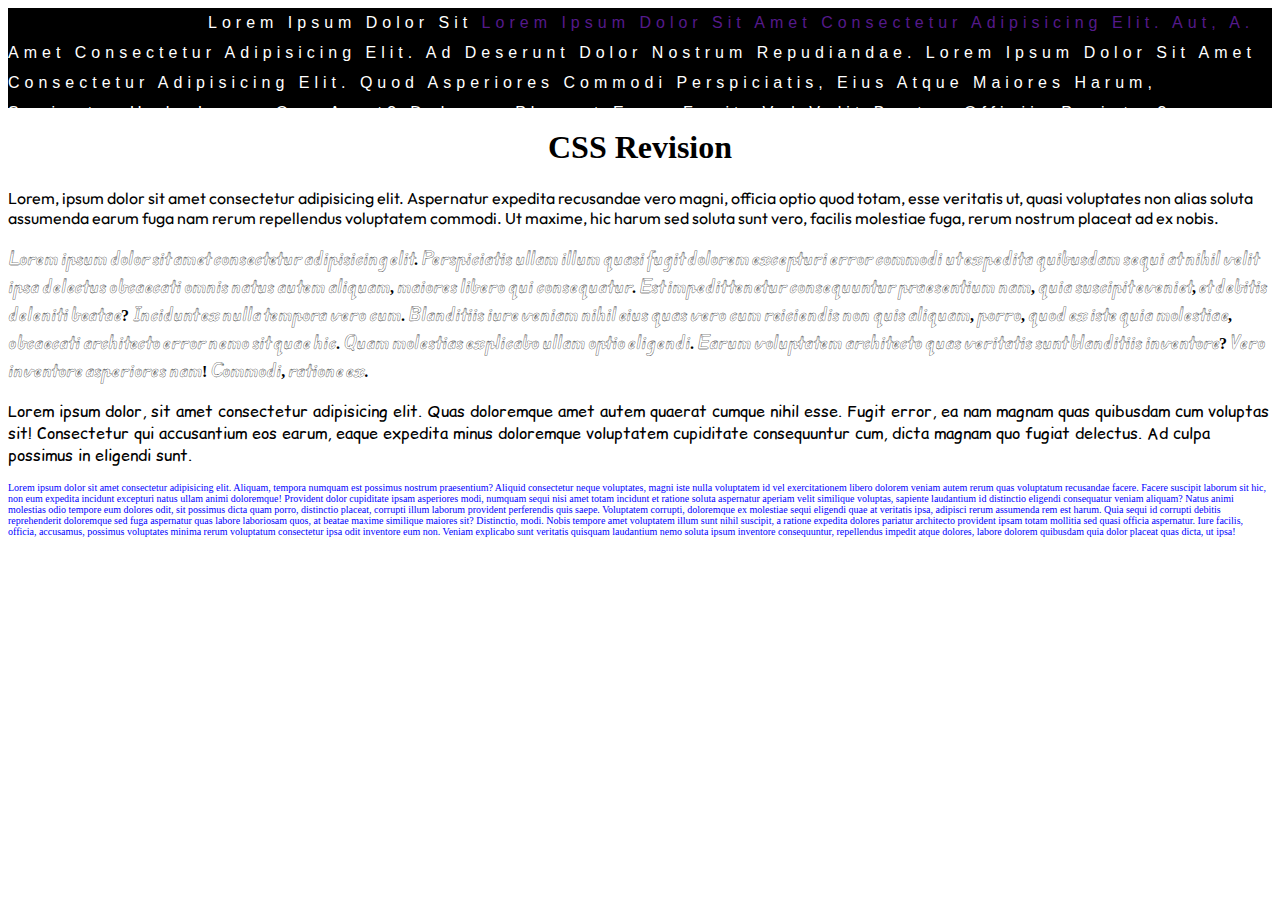
<file: 08_CSS/index.html>
<!DOCTYPE html>
<html lang="en">
<head>
    <meta charset="UTF-8">
    <meta name="viewport" content="width=device-width, initial-scale=1.0">
    <title>Document</title>
    <link rel="preconnect" href="https://fonts.googleapis.com">
<link rel="preconnect" href="https://fonts.gstatic.com" crossorigin>
<link href="https://fonts.googleapis.com/css2?family=Comic+Relief:wght@400;700&family=Edu+AU+VIC+WA+NT+Arrows:wght@400..700&family=Outfit:wght@100..900&display=swap" rel="stylesheet">
    <style>

        

        .heading{
            text-align: center;
            /* text-align: end; */
            /* text-align: start; */
        
        }
.para1{
     font-family: "Outfit", sans-serif;
     font-weight: 400;
}

.para2{
     font-family: "Edu AU VIC WA NT Arrows", cursive;
     font-weight: 900;
}

.para3{
      font-family: "Comic Relief", system-ui;
}

.para4{
    font-size: 10px;
    color: blue;
}

.container{
    height: 100px;
    background-color: black;
    color: white;
    line-height: 30px;
    letter-spacing: 5px;
    /* word-spacing: 50px; */
    /* text-decoration: line-through; */
    /* text-decoration: underline; */
    /* font-style: italic; */
    font-family: Arial, Helvetica, sans-serif;
    font-style: normal;
    /* text-transform: lowercase; */
    /* text-transform: uppercase;
     */
     text-transform: capitalize;
     text-indent: 200px;
     /* overflow: scroll; */
     /* overflow: auto; */

    a{
        text-decoration: none;
    }
  
}
    </style>
</head>
<body>
    <!-- 
    Use Of Internal Css : fontFamily-Font, Font-Size, Color, Font-Weight, Text-Align, Line-Height, Letter-Spacing, Word-Spacing, Text-Decoration, Font-Style, Text- Transform, Text-IndentOnline Font Attachment
    
    -->
    
<div class="container">
    Lorem ipsum dolor sit <a href="">Lorem ipsum dolor sit amet consectetur adipisicing elit. Aut, a.</a> amet consectetur adipisicing elit. Ad deserunt dolor nostrum repudiandae.  Lorem ipsum dolor sit amet consectetur adipisicing elit. Quod asperiores commodi perspiciatis, eius atque maiores harum, sapiente, unde ipsam quo amet? Dolorum placeat error fugit, vel velit beatae officiis pariatur?
</div>
    <h1 class="heading">CSS Revision</h1>
<p class="para1">Lorem, ipsum dolor sit amet consectetur adipisicing elit. Aspernatur expedita recusandae vero magni, officia optio quod totam, esse veritatis ut, quasi voluptates non alias soluta assumenda earum fuga nam rerum repellendus voluptatem commodi. Ut maxime, hic harum sed soluta sunt vero, facilis molestiae fuga, rerum nostrum placeat ad ex nobis.</p>
<p class="para2">Lorem ipsum dolor sit amet consectetur adipisicing elit. Perspiciatis ullam illum quasi fugit dolorem excepturi error commodi ut expedita quibusdam sequi at nihil velit ipsa delectus obcaecati omnis natus autem aliquam, maiores libero qui consequatur. Est impedit tenetur consequuntur praesentium nam, quia suscipit eveniet, et debitis deleniti beatae? Incidunt ex nulla tempora vero cum. Blanditiis iure veniam nihil eius quas vero cum reiciendis non quis aliquam, porro, quod ex iste quia molestiae, obcaecati architecto error nemo sit quae hic. Quam molestias explicabo ullam optio eligendi. Earum voluptatem architecto quas veritatis sunt blanditiis inventore? Vero inventore asperiores nam! Commodi, ratione ex.</p>

<p class="para3">Lorem ipsum dolor, sit amet consectetur adipisicing elit. Quas doloremque amet autem quaerat cumque nihil esse. Fugit error, ea nam magnam quas quibusdam cum voluptas sit! Consectetur qui accusantium eos earum, eaque expedita minus doloremque voluptatem cupiditate consequuntur cum, dicta magnam quo fugiat delectus. Ad culpa possimus in eligendi sunt.</p>

<p class="para4">
    Lorem ipsum dolor sit amet consectetur adipisicing elit. Aliquam, tempora numquam est possimus nostrum praesentium? Aliquid consectetur neque voluptates, magni iste nulla voluptatem id vel exercitationem libero dolorem veniam autem rerum quas voluptatum recusandae facere. Facere suscipit laborum sit hic, non eum expedita incidunt excepturi natus ullam animi doloremque! Provident dolor cupiditate ipsam asperiores modi, numquam sequi nisi amet totam incidunt et ratione soluta aspernatur aperiam velit similique voluptas, sapiente laudantium id distinctio eligendi consequatur veniam aliquam? Natus animi molestias odio tempore eum dolores odit, sit possimus dicta quam porro, distinctio placeat, corrupti illum laborum provident perferendis quis saepe. Voluptatem corrupti, doloremque ex molestiae sequi eligendi quae at veritatis ipsa, adipisci rerum assumenda rem est harum. Quia sequi id corrupti debitis reprehenderit doloremque sed fuga aspernatur quas labore laboriosam quos, at beatae maxime similique maiores sit? Distinctio, modi. Nobis tempore amet voluptatem illum sunt nihil suscipit, a ratione expedita dolores pariatur architecto provident ipsam totam mollitia sed quasi officia aspernatur. Iure facilis, officia, accusamus, possimus voluptates minima rerum voluptatum consectetur ipsa odit inventore eum non. Veniam explicabo sunt veritatis quisquam laudantium nemo soluta ipsum inventore consequuntur, repellendus impedit atque dolores, labore dolorem quibusdam quia dolor placeat quas dicta, ut ipsa!
</p>
</body>
</html>
</file>
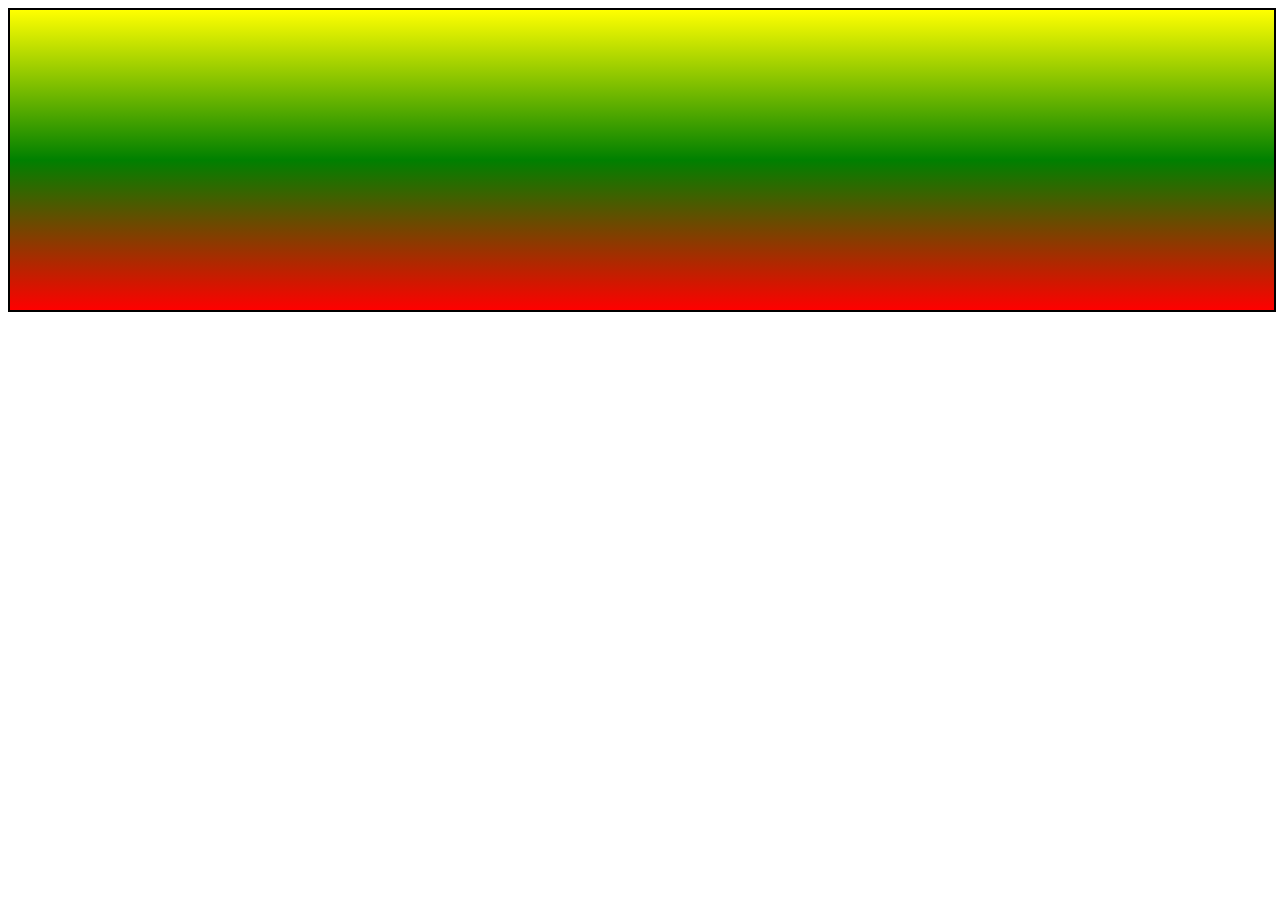
<file: 10_ Gradirents/index.html>
<!DOCTYPE html>
<html lang="en">
<head>
    <meta charset="UTF-8">
    <meta name="viewport" content="width=device-width, initial-scale=1.0">
    <title> Gradirents</title>
    <style>
        .container{
            width: 100%;
            height: 300px;
            border: 2px solid black;
            /* background: linear-gradient(red , green, yellow); */
            /* background: linear-gradient( red 10% , green 20%, yellow); */
            /* background: linear-gradient(45deg, red , green, yellow); */
            /* background: linear-gradient(to right, red , green, yellow); */
             /* background: linear-gradient(to left, red , green, yellow); */
             background: linear-gradient(to top, red , green, yellow);
        }
    </style>
</head>
<body>
    <div class="container">

    </div>
</body>
</html>
</file>
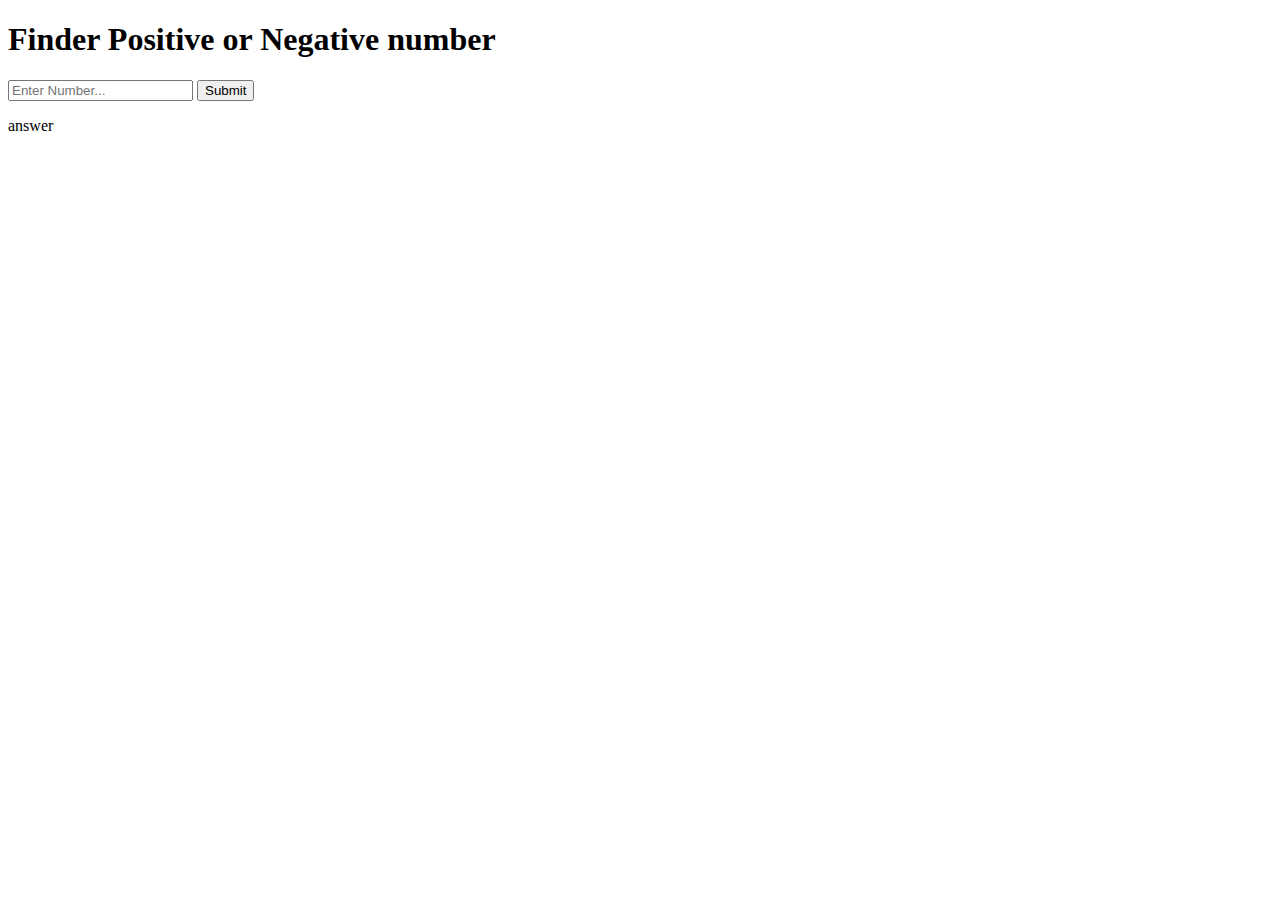
<file: 05_Condition Statement/01_Positive or Negative number/index.html>
<!doctype html>
<html lang="en">
  <head>
    <meta charset="utf-8">
    <meta name="viewport" content="width=device-width, initial-scale=1">
    <title>Bootstrap demo</title>
    <link href="https://cdn.jsdelivr.net/npm/bootstrap@5.3.5/dist/css/bootstrap.min.css" rel="stylesheet" integrity="sha384-SgOJa3DmI69IUzQ2PVdRZhwQ+dy64/BUtbMJw1MZ8t5HZApcHrRKUc4W0kG879m7" crossorigin="anonymous">
  </head>
  <body>
   
    <div class="w-50 p-5 mx-auto mt-5 shadow text-center">
        <h1 class="mb-3 text-decoration-underline">Finder Positive or Negative number</h1>
        <input id="input-num" type="text" class="form-control mb-3" placeholder="Enter Number...">
        <button onclick="checkData()" class="btn btn-success w-100 mb-2">Submit</button>
        <p id="answer">answer</p>
    </div>
<script src="script.js"></script>
    <script src="https://cdn.jsdelivr.net/npm/bootstrap@5.3.5/dist/js/bootstrap.bundle.min.js" integrity="sha384-k6d4wzSIapyDyv1kpU366/PK5hCdSbCRGRCMv+eplOQJWyd1fbcAu9OCUj5zNLiq" crossorigin="anonymous"></script>
  </body>
</html>
</file>
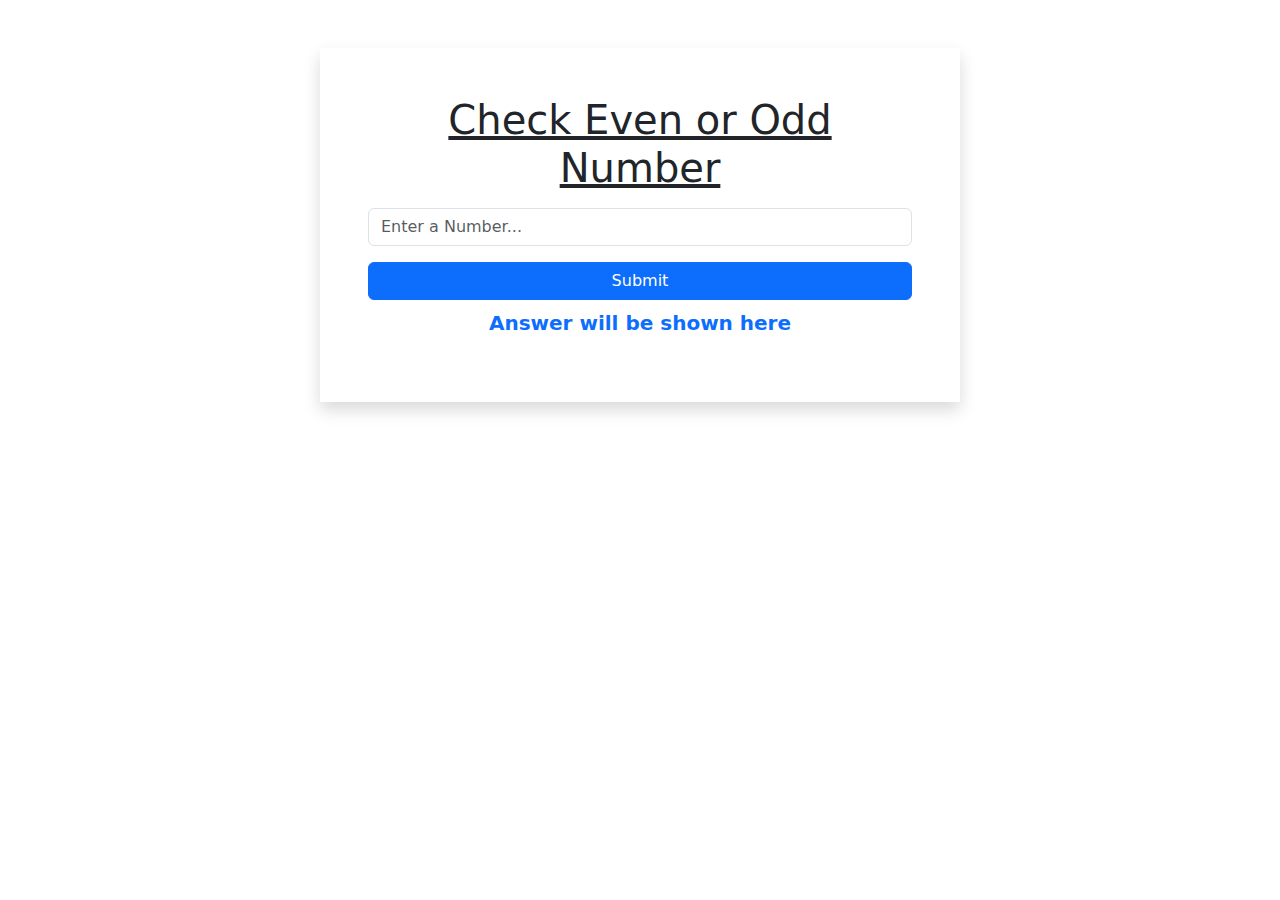
<file: 05_Condition Statement/02_Even or Odd number/index.html>
<!doctype html>
<html lang="en">
  <head>
    <meta charset="utf-8">
    <meta name="viewport" content="width=device-width, initial-scale=1">
    <title>Check Even or Odd</title>
    <link href="https://cdn.jsdelivr.net/npm/bootstrap@5.3.5/dist/css/bootstrap.min.css" rel="stylesheet">
  </head>
  <body>
    <div class="w-50 p-5 mx-auto mt-5 shadow text-center">
        <h1 class="mb-3 text-decoration-underline">Check Even or Odd Number</h1>
        <input id="input-num" type="text" class="form-control mb-3" placeholder="Enter a Number...">
        <button onclick="checkEvenOdd()" class="btn btn-primary w-100 mb-2">Submit</button>
        <p id="answer" class="fs-5 fw-bold text-primary">Answer will be shown here</p>
    </div>

    <script src="script.js"></script>
    <script src="https://cdn.jsdelivr.net/npm/bootstrap@5.3.5/dist/js/bootstrap.bundle.min.js"></script>
  </body>
</html>
</file>
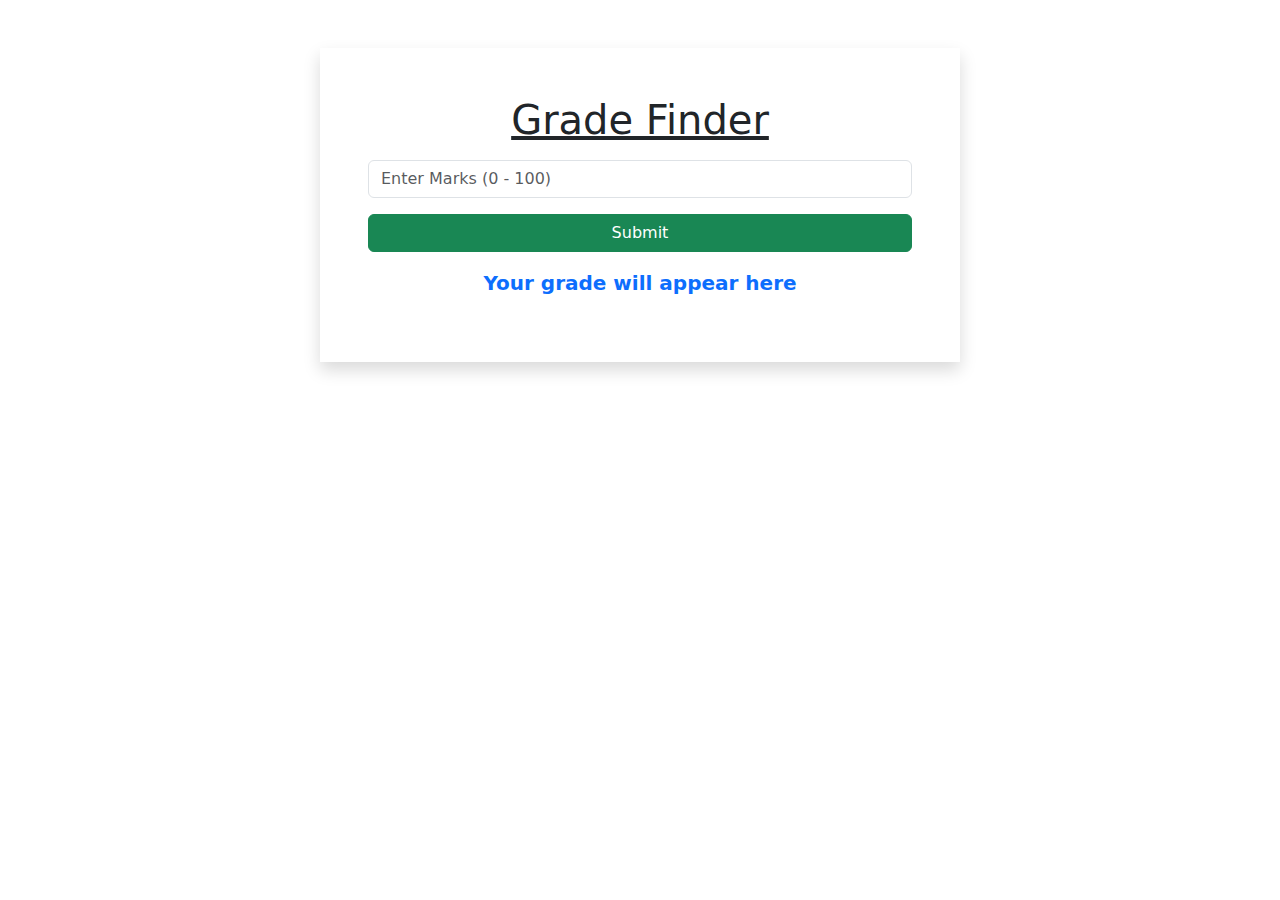
<file: 05_Condition Statement/02_Grade System/index.html>
<!doctype html>
<html lang="en">
  <head>
    <meta charset="utf-8">
    <meta name="viewport" content="width=device-width, initial-scale=1">
    <title>Grade System</title>
    <link href="https://cdn.jsdelivr.net/npm/bootstrap@5.3.5/dist/css/bootstrap.min.css" rel="stylesheet">
  </head>
  <body>
    <div class="w-50 p-5 mx-auto mt-5 shadow text-center">
        <h1 class="mb-3 text-decoration-underline">Grade Finder</h1>
        <input id="input-num" type="text" class="form-control mb-3" placeholder="Enter Marks (0 - 100)">
        <button onclick="checkData()" class="btn btn-success w-100 mb-3">Submit</button>
        <p id="answer" class="fs-5 fw-bold text-primary">Your grade will appear here</p>
    </div>

    <script src="script.js"></script>
    <script src="https://cdn.jsdelivr.net/npm/bootstrap@5.3.5/dist/js/bootstrap.bundle.min.js"></script>
  </body>
</html>
</file>
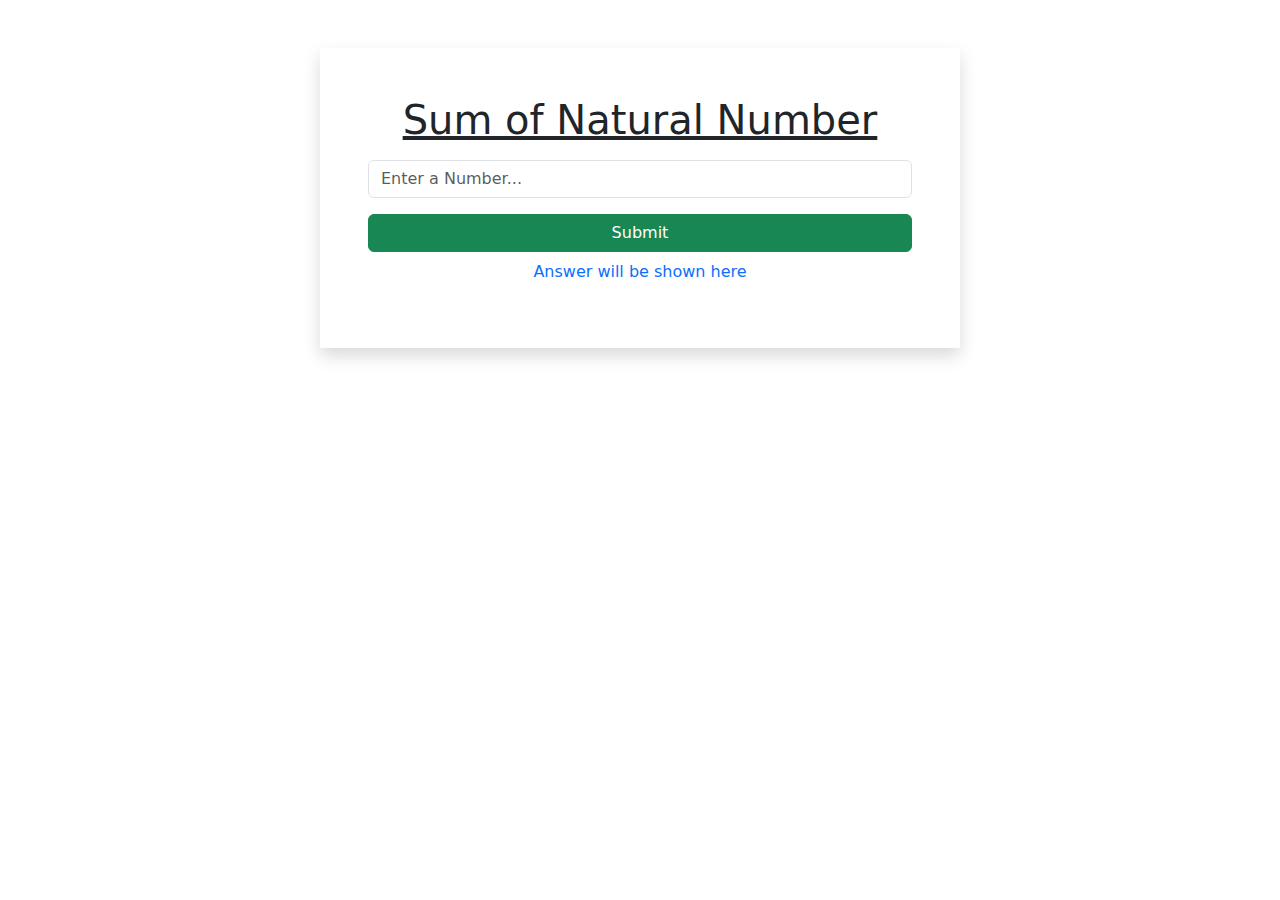
<file: 05_Condition Statement/04_Sum of Natural Number/index.html>
<!doctype html>
<html lang="en">
  <head>
    <meta charset="utf-8">
    <meta name="viewport" content="width=device-width, initial-scale=1">
    <title>Check Positive or Negative</title>
    <link href="https://cdn.jsdelivr.net/npm/bootstrap@5.3.5/dist/css/bootstrap.min.css" rel="stylesheet">
  </head>
  <body>
    <div class="w-50 p-5 mx-auto mt-5 shadow text-center">
        <h1 class="mb-3 text-decoration-underline">Sum of Natural Number</h1>
        <input id="input-num" type="text" class="form-control mb-3" placeholder="Enter a Number...">
        <button onclick="sumNatural()" class="btn btn-success w-100 mb-2">Submit</button>
        <p class="answer text-primary" class="fs-5 fw-bold text-primary">Answer will be shown here</p>
    </div>

    <script src="script.js"></script>
    <script src="https://cdn.jsdelivr.net/npm/bootstrap@5.3.5/dist/js/bootstrap.bundle.min.js"></script>
  </body>
</html>
</file>
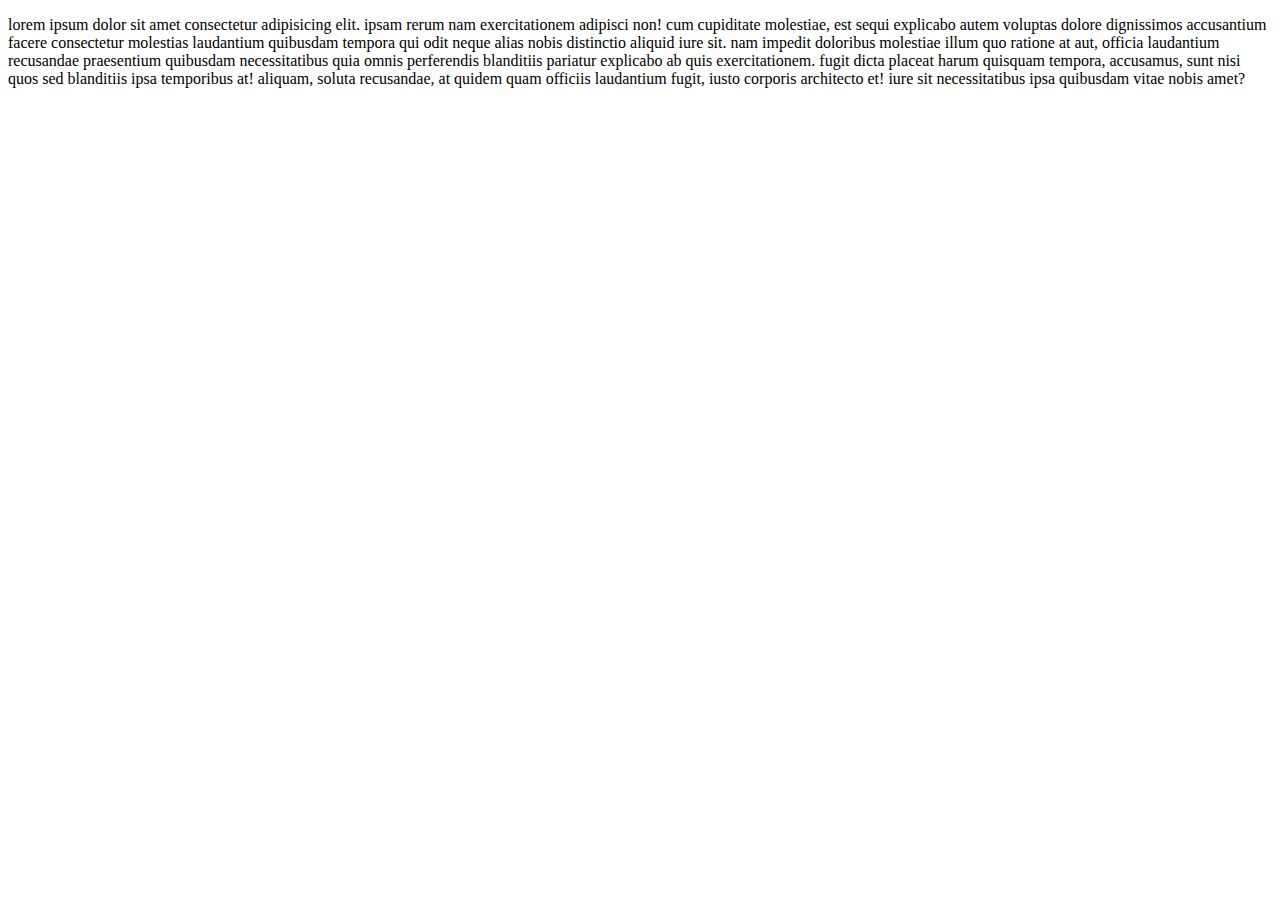
<file: 08_CSS/page.html>
<!DOCTYPE html>
<html lang="en">
<head>
    <meta charset="UTF-8">
    <meta name="viewport" content="width=device-width, initial-scale=1.0">
    <title>Document</title>
    <style>
        .para1{
            text-transform: lowercase;
        }
    </style>
</head>
<body>
    
    <p class="para1">Lorem ipsum dolor sit amet consectetur adipisicing elit. Ipsam rerum nam exercitationem adipisci non! Cum cupiditate molestiae, est sequi explicabo autem voluptas dolore dignissimos accusantium facere consectetur molestias laudantium quibusdam tempora qui odit neque alias nobis distinctio aliquid iure sit. Nam impedit doloribus molestiae illum quo ratione at aut, officia laudantium recusandae praesentium quibusdam necessitatibus quia omnis perferendis blanditiis pariatur explicabo ab quis exercitationem. Fugit dicta placeat harum quisquam tempora, accusamus, sunt nisi quos sed blanditiis ipsa temporibus at! Aliquam, soluta recusandae, at quidem quam officiis laudantium fugit, iusto corporis architecto et! Iure sit necessitatibus ipsa quibusdam vitae nobis amet?</p>
</body>
</html>
</file>
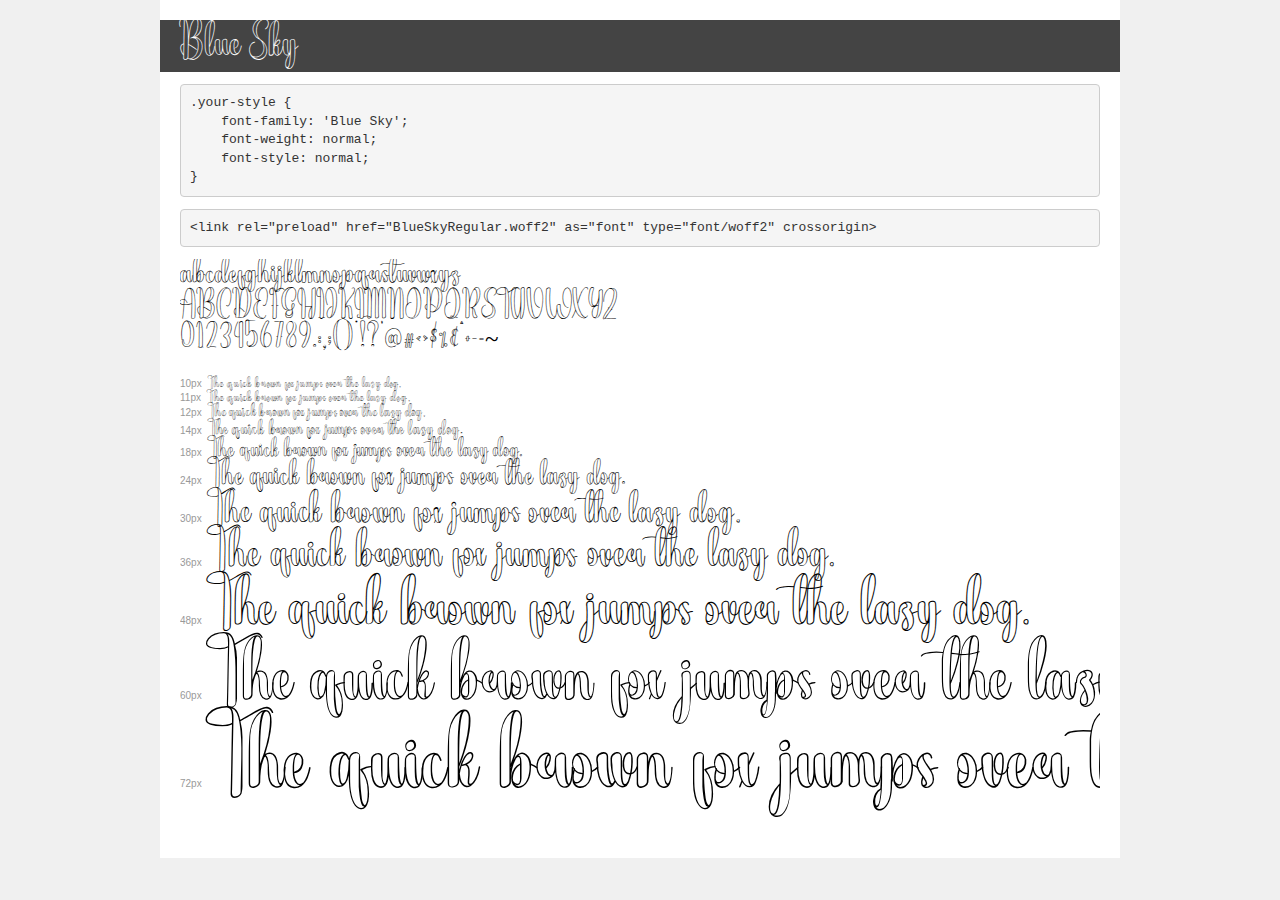
<file: Offline Font Family/externalFont/demo.html>
<!DOCTYPE html>
<html lang="en">
<head>
    <meta charset="utf-8">
    <meta http-equiv="X-UA-Compatible" content="IE=edge">
    <meta name="viewport" content="width=device-width, initial-scale=1">
    <meta name="robots" content="noindex, noarchive">
    <meta name="format-detection" content="telephone=no">
    <title>Transfonter demo</title>
    <link href="stylesheet.css" rel="stylesheet">
    <style>
        /*
        http://meyerweb.com/eric/tools/css/reset/
        v2.0 | 20110126
        License: none (public domain)
        */
        html, body, div, span, applet, object, iframe,
        h1, h2, h3, h4, h5, h6, p, blockquote, pre,
        a, abbr, acronym, address, big, cite, code,
        del, dfn, em, img, ins, kbd, q, s, samp,
        small, strike, strong, sub, sup, tt, var,
        b, u, i, center,
        dl, dt, dd, ol, ul, li,
        fieldset, form, label, legend,
        table, caption, tbody, tfoot, thead, tr, th, td,
        article, aside, canvas, details, embed,
        figure, figcaption, footer, header, hgroup,
        menu, nav, output, ruby, section, summary,
        time, mark, audio, video {
            margin: 0;
            padding: 0;
            border: 0;
            font-size: 100%;
            font: inherit;
            vertical-align: baseline;
        }
        /* HTML5 display-role reset for older browsers */
        article, aside, details, figcaption, figure,
        footer, header, hgroup, menu, nav, section {
            display: block;
        }
        body {
            line-height: 1;
        }
        ol, ul {
            list-style: none;
        }
        blockquote, q {
            quotes: none;
        }
        blockquote:before, blockquote:after,
        q:before, q:after {
            content: '';
            content: none;
        }
        table {
            border-collapse: collapse;
            border-spacing: 0;
        }
        /* demo styles */
        body {
            background: #f0f0f0;
            color: #000;
        }
        .page {
            background: #fff;
            width: 920px;
            margin: 0 auto;
            padding: 20px 20px 0 20px;
            overflow: hidden;
        }
        .font-container {
            overflow-x: auto;
            overflow-y: hidden;
            margin-bottom: 40px;
            line-height: 1.3;
            white-space: nowrap;
            padding-bottom: 5px;
        }
        h1 {
            position: relative;
            background: #444;
            font-size: 32px;
            color: #fff;
            padding: 10px 20px;
            margin: 0 -20px 12px -20px;
        }
        .letters {
            font-size: 25px;
            margin-bottom: 20px;
        }
        .s10:before {
            content: '10px';
        }
        .s11:before {
            content: '11px';
        }
        .s12:before {
            content: '12px';
        }
        .s14:before {
            content: '14px';
        }
        .s18:before {
            content: '18px';
        }
        .s24:before {
            content: '24px';
        }
        .s30:before {
            content: '30px';
        }
        .s36:before {
            content: '36px';
        }
        .s48:before {
            content: '48px';
        }
        .s60:before {
            content: '60px';
        }
        .s72:before {
            content: '72px';
        }
        .s10:before, .s11:before, .s12:before, .s14:before,
        .s18:before, .s24:before, .s30:before, .s36:before,
        .s48:before, .s60:before, .s72:before {
            font-family: Arial, sans-serif;
            font-size: 10px;
            font-weight: normal;
            font-style: normal;
            color: #999;
            padding-right: 6px;
        }
        pre {
            display: block;
            padding: 9px;
            margin: 0 0 12px;
            font-family: Monaco, Menlo, Consolas, "Courier New", monospace;
            font-size: 13px;
            line-height: 1.428571429;
            color: #333;
            font-weight: normal;
            font-style: normal;
            background-color: #f5f5f5;
            border: 1px solid #ccc;
            overflow-x: auto;
            border-radius: 4px;
        }
        /* responsive */
        @media (max-width: 959px) {
            .page {
                width: auto;
                margin: 0;
            }
        }
    </style>
</head>
<body>
<div class="page">
    <div class="demo">
        <h1 style="font-family: 'Blue Sky'; font-weight: normal; font-style: normal;">Blue Sky</h1>
        <pre title="Usage">.your-style {
    font-family: 'Blue Sky';
    font-weight: normal;
    font-style: normal;
}</pre>
        <pre title="Preload (optional)">
&lt;link rel=&quot;preload&quot; href=&quot;BlueSkyRegular.woff2&quot; as=&quot;font&quot; type=&quot;font/woff2&quot; crossorigin&gt;</pre>
        <div class="font-container" style="font-family: 'Blue Sky'; font-weight: normal; font-style: normal;">
            <p class="letters">
                abcdefghijklmnopqrstuvwxyz<br>
ABCDEFGHIJKLMNOPQRSTUVWXYZ<br>
                0123456789.:,;()*!?'@#&lt;&gt;$%&^+-=~
            </p>
            <p class="s10" style="font-size: 10px;">The quick brown fox jumps over the lazy dog.</p>
            <p class="s11" style="font-size: 11px;">The quick brown fox jumps over the lazy dog.</p>
            <p class="s12" style="font-size: 12px;">The quick brown fox jumps over the lazy dog.</p>
            <p class="s14" style="font-size: 14px;">The quick brown fox jumps over the lazy dog.</p>
            <p class="s18" style="font-size: 18px;">The quick brown fox jumps over the lazy dog.</p>
            <p class="s24" style="font-size: 24px;">The quick brown fox jumps over the lazy dog.</p>
            <p class="s30" style="font-size: 30px;">The quick brown fox jumps over the lazy dog.</p>
            <p class="s36" style="font-size: 36px;">The quick brown fox jumps over the lazy dog.</p>
            <p class="s48" style="font-size: 48px;">The quick brown fox jumps over the lazy dog.</p>
            <p class="s60" style="font-size: 60px;">The quick brown fox jumps over the lazy dog.</p>
            <p class="s72" style="font-size: 72px;">The quick brown fox jumps over the lazy dog.</p>
        </div>
    </div>

</div>
</body>
</html>
</file>
<file: Offline Font Family/externalFont/stylesheet.css>
@font-face {
    font-family: 'Blue Sky';
    src: url('BlueSkyRegular.woff2') format('woff2'),
        url('BlueSkyRegular.woff') format('woff'),
        url('BlueSkyRegular.ttf') format('truetype');
    font-weight: normal;
    font-style: normal;
    font-display: swap;
}
</file>
